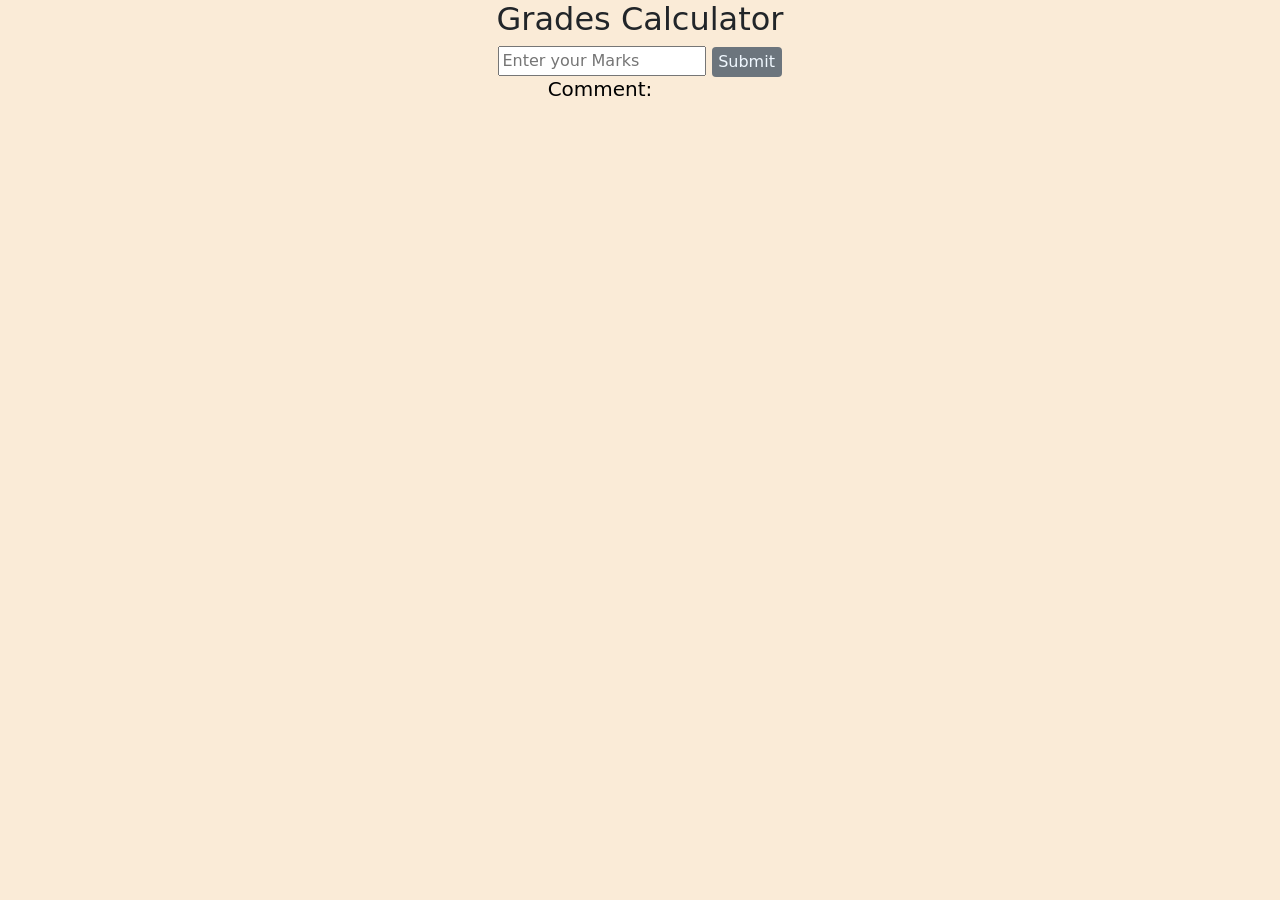
<file: index.html>
<!DOCTYPE html>
<html lang="en">
<head>
    <meta charset="UTF-8">
    <meta http-equiv="X-UA-Compatible" content="IE=edge">
    <meta name="viewport" content="width=device-width, initial-scale=1.0">
    <title>Document</title>
    <link rel="stylesheet" href="styles.css">
</head>
<body>
    <div id="container">
        <h2 id="navbar">Grades Calculator</h2>

        <!-- Input form that the user will input the marks  -->

            <input type="number" placeholder="Enter your Marks" id="grade">

        <!-- Button the user will use to submit the marks      -->
        
            <button onclick="calculateGrade()" id="btn" type="submit" class="btn btn-sm btn-outline-dark btn-secondary btn-lg" required>Submit</button>

        <h5>Comment:</h5>
        <p id="result"></p>
    </div>
    
    <script src="./index.js"></script>
    
</body>
</html>
</file>
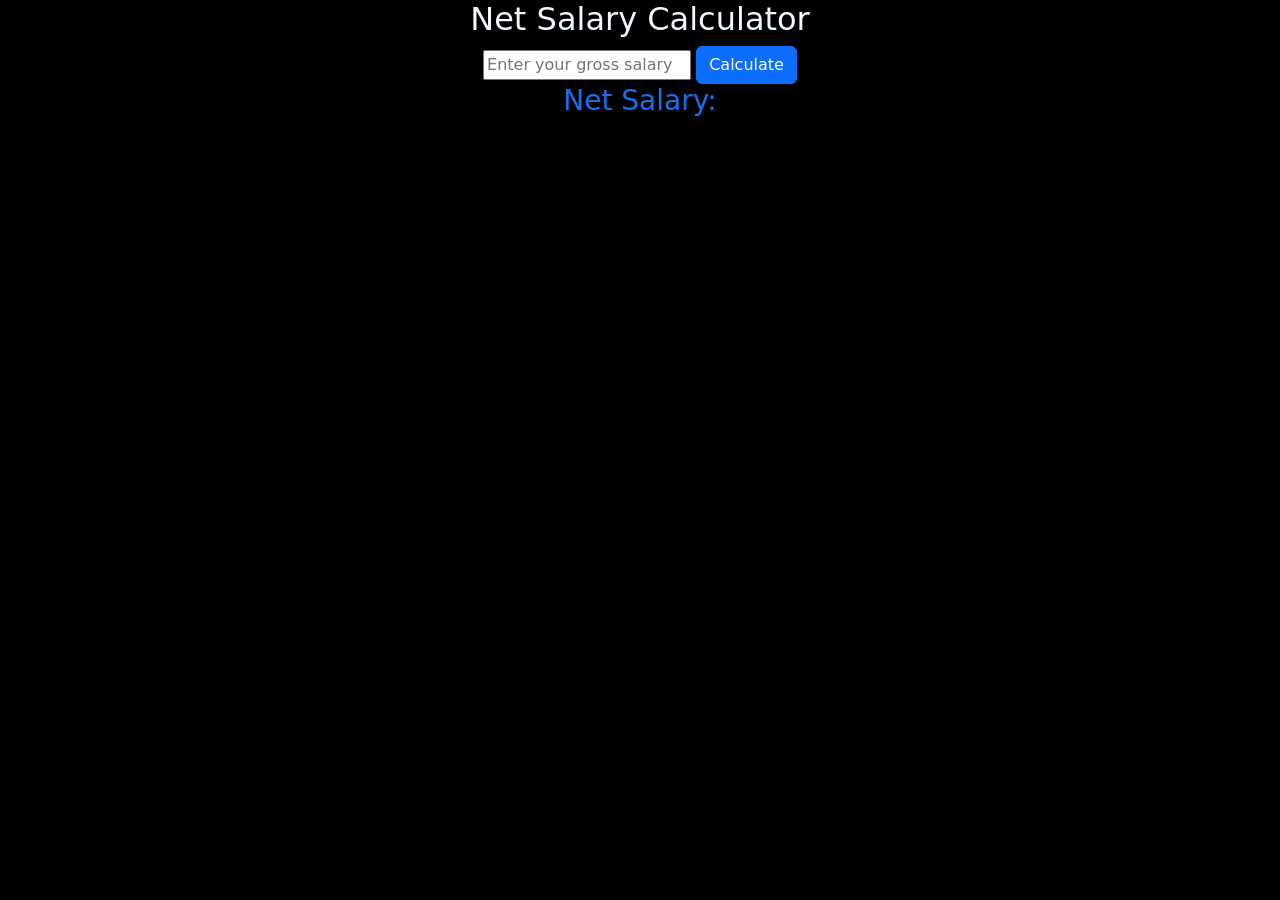
<file: net_salaryy/index.html>
<!DOCTYPE html>
<html lang="en">
<head>
    <meta charset="UTF-8">
    <meta http-equiv="X-UA-Compatible" content="IE=edge">
    <meta name="viewport" content="width=device-width, initial-scale=1.0">
    <title>Document</title>
    <link rel="stylesheet" href="styles.css">
</head>
<body>
    <div class="container">
        <h2>Net Salary Calculator</h2>

        <!-- input form where to user will input the salary  -->

        <input type="number" placeholder="Enter your gross salary" id="salary">

<!-- Submit button  -->
        <button type="submit" onclick="netSalary()" id="btn" class="btn btn-primary">Calculate</button>

        <h3>Net Salary:</h3>

        <p id="net"></p>
    </div>

    <script src="index.js"></script>
</body>
</html>
</file>
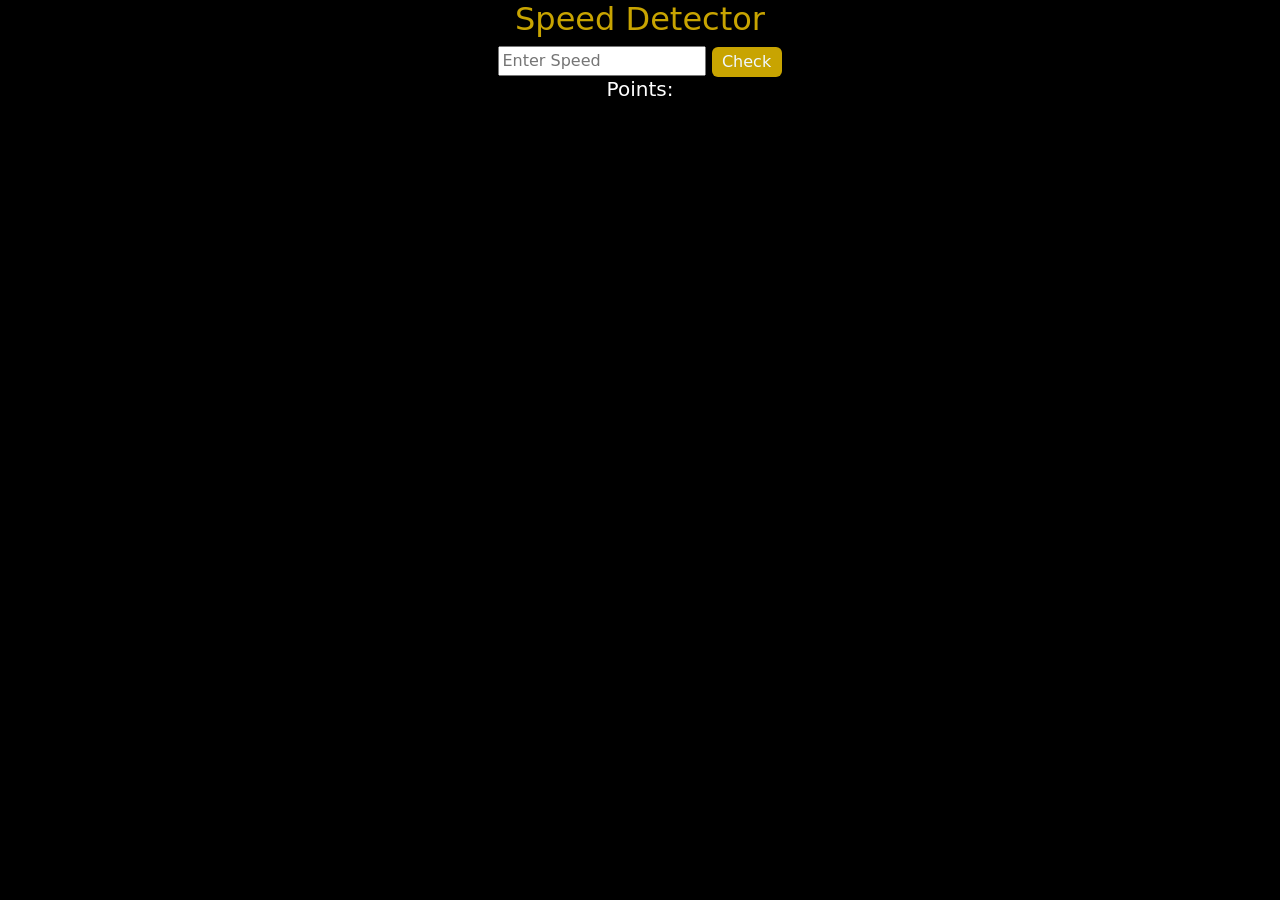
<file: speed_calculator/index.html>
<!DOCTYPE html>
<html lang="en">
<head>
    <meta charset="UTF-8">
    <meta http-equiv="X-UA-Compatible" content="IE=edge">
    <meta name="viewport" content="width=device-width, initial-scale=1.0">
    <title>Document</title>
    <link rel="stylesheet" href="styles.css">
</head>
<body>
    <div id="container" class="carousel-item active"></div>
        <h2>Speed Detector</h2>

        <!-- input form where the user will input the speed  -->

        <input type="number" placeholder="Enter Speed" id="speed">

        <!-- A button where the user will use to submit the speed entered in the input section  -->
        
        <button id="btn" type="submit" onclick="speedDetector()" class="btn btn-dark">Check</button>
         <h5>Points:</h5>
        <p id="points"></p>
    </div>
    <script src="./index.js"></script>
</body>
</html>
</file>
<file: styles.css>
@import url("https://cdn.jsdelivr.net/npm/bootstrap@5.2.3/dist/css/bootstrap.min.css");


body {
    text-align: center;
    background-color: antiquewhite;
    align-items: center;
}

#btn {
    padding: 1px;
    height: 30px;
    width: 70px;
    border: 0px;
    color: aliceblue;
    font-size: medium;
}

h5 {
    color: rgb(0, 0, 0);
    padding-right: 5pc;
}


p {
    color: rgb(0, 0, 0);
    padding-right: 5pc;
}
</file>
<file: net_salaryy/styles.css>
@import url("https://cdn.jsdelivr.net/npm/bootstrap@5.2.3/dist/css/bootstrap.min.css");

body {
    background-color: rgb(0, 0, 0);
    text-align: center;
    color: aliceblue;
}

h3 {
    color: rgb(22, 112, 238);
}
</file>
<file: speed_calculator/styles.css>
@import url("https://cdn.jsdelivr.net/npm/bootstrap@5.2.3/dist/css/bootstrap.min.css");

body {
    text-align: center;
    background: rgb(183, 181, 181);
    align-items: center;
}
h2 {
    color: rgb(200, 164, 1);
}
body {
    text-align: center;
    background-color: rgb(0, 0, 0);
    align-items: center;
}

#btn {
    padding: 1px;
    height: 30px;
    width: 70px;
    border: 0px;
    color: aliceblue;
    font-size: medium;
    background-color: rgb(200, 164, 1);
}

#btn:hover {
    background: white;
    color: rgb(200, 164, 1);;
}

h5 {
    color: rgb(255, 255, 255);
    padding-right: 0pc;
}


p {
    color: rgb(200, 164, 1);
    padding-right: 0pc;
}


/* p {
    color: rgb(200, 164, 1);
    padding-right: 0pc;
} */
</file>
